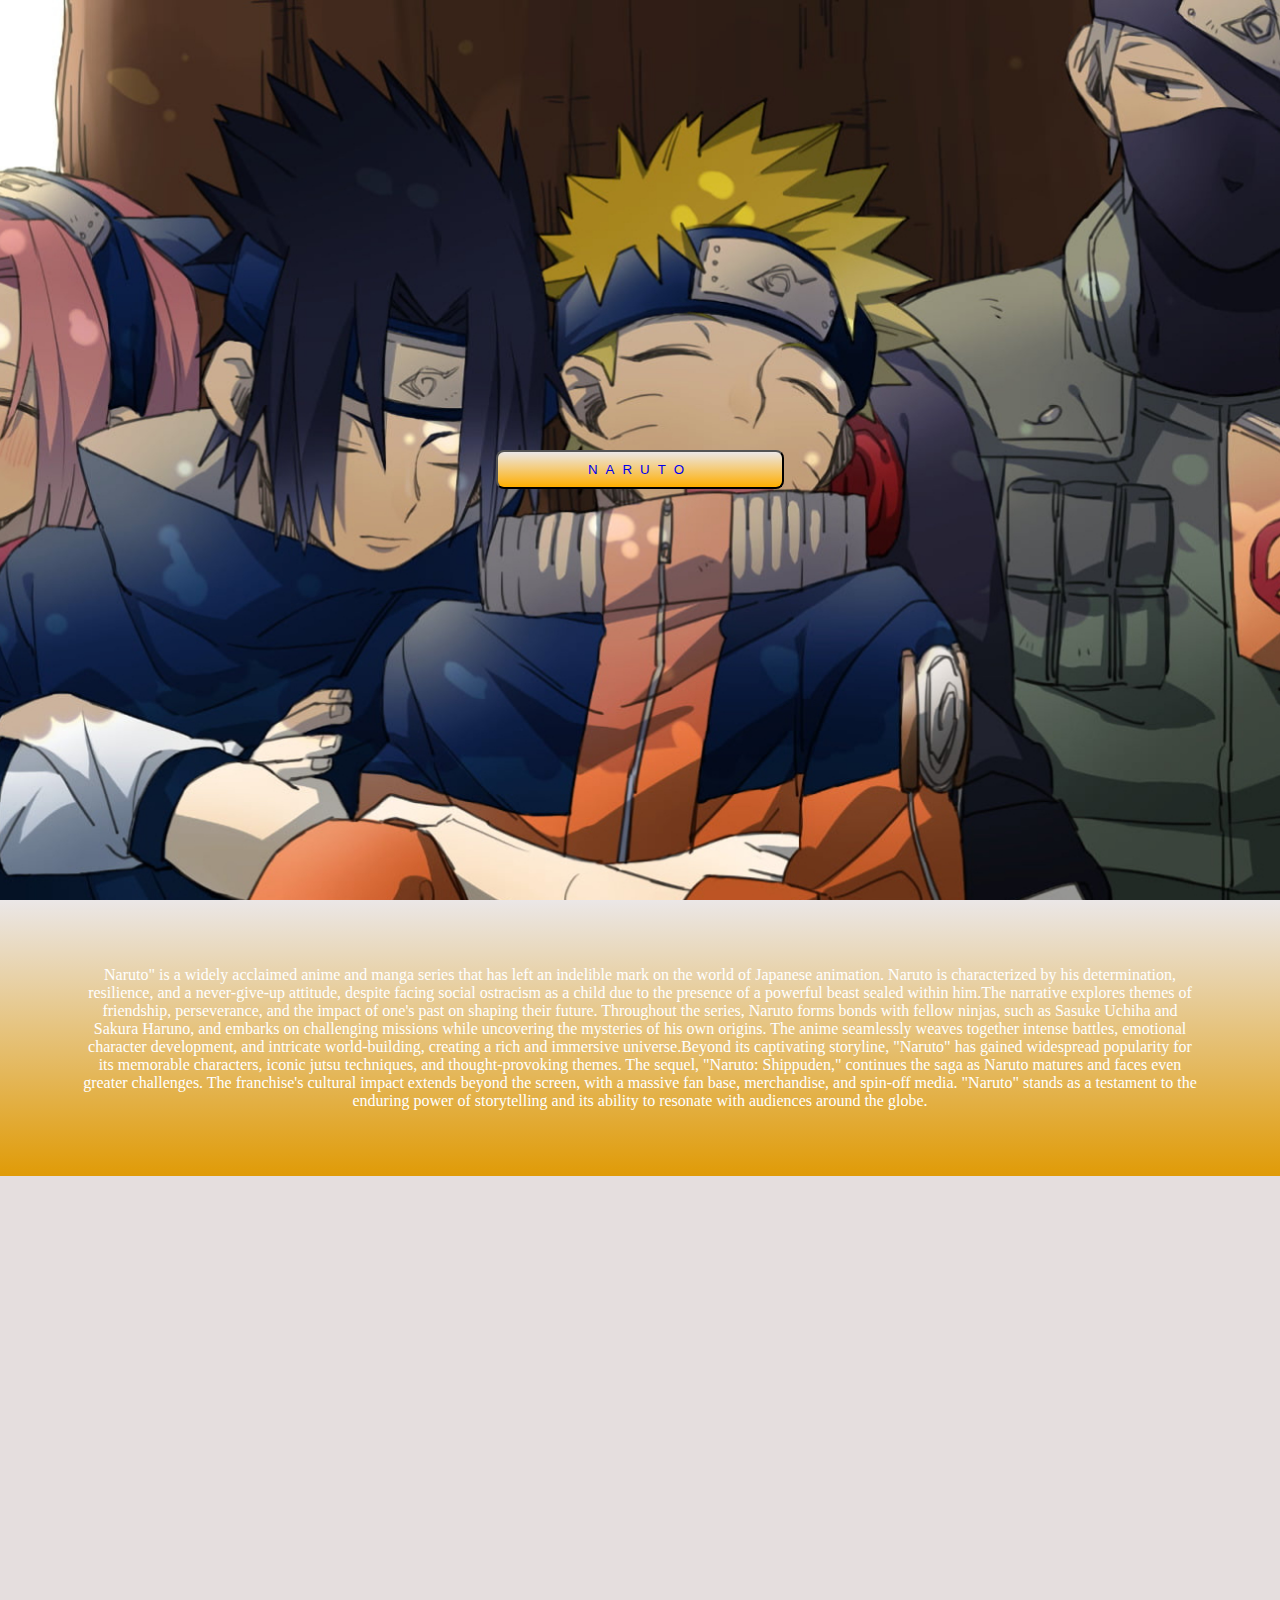
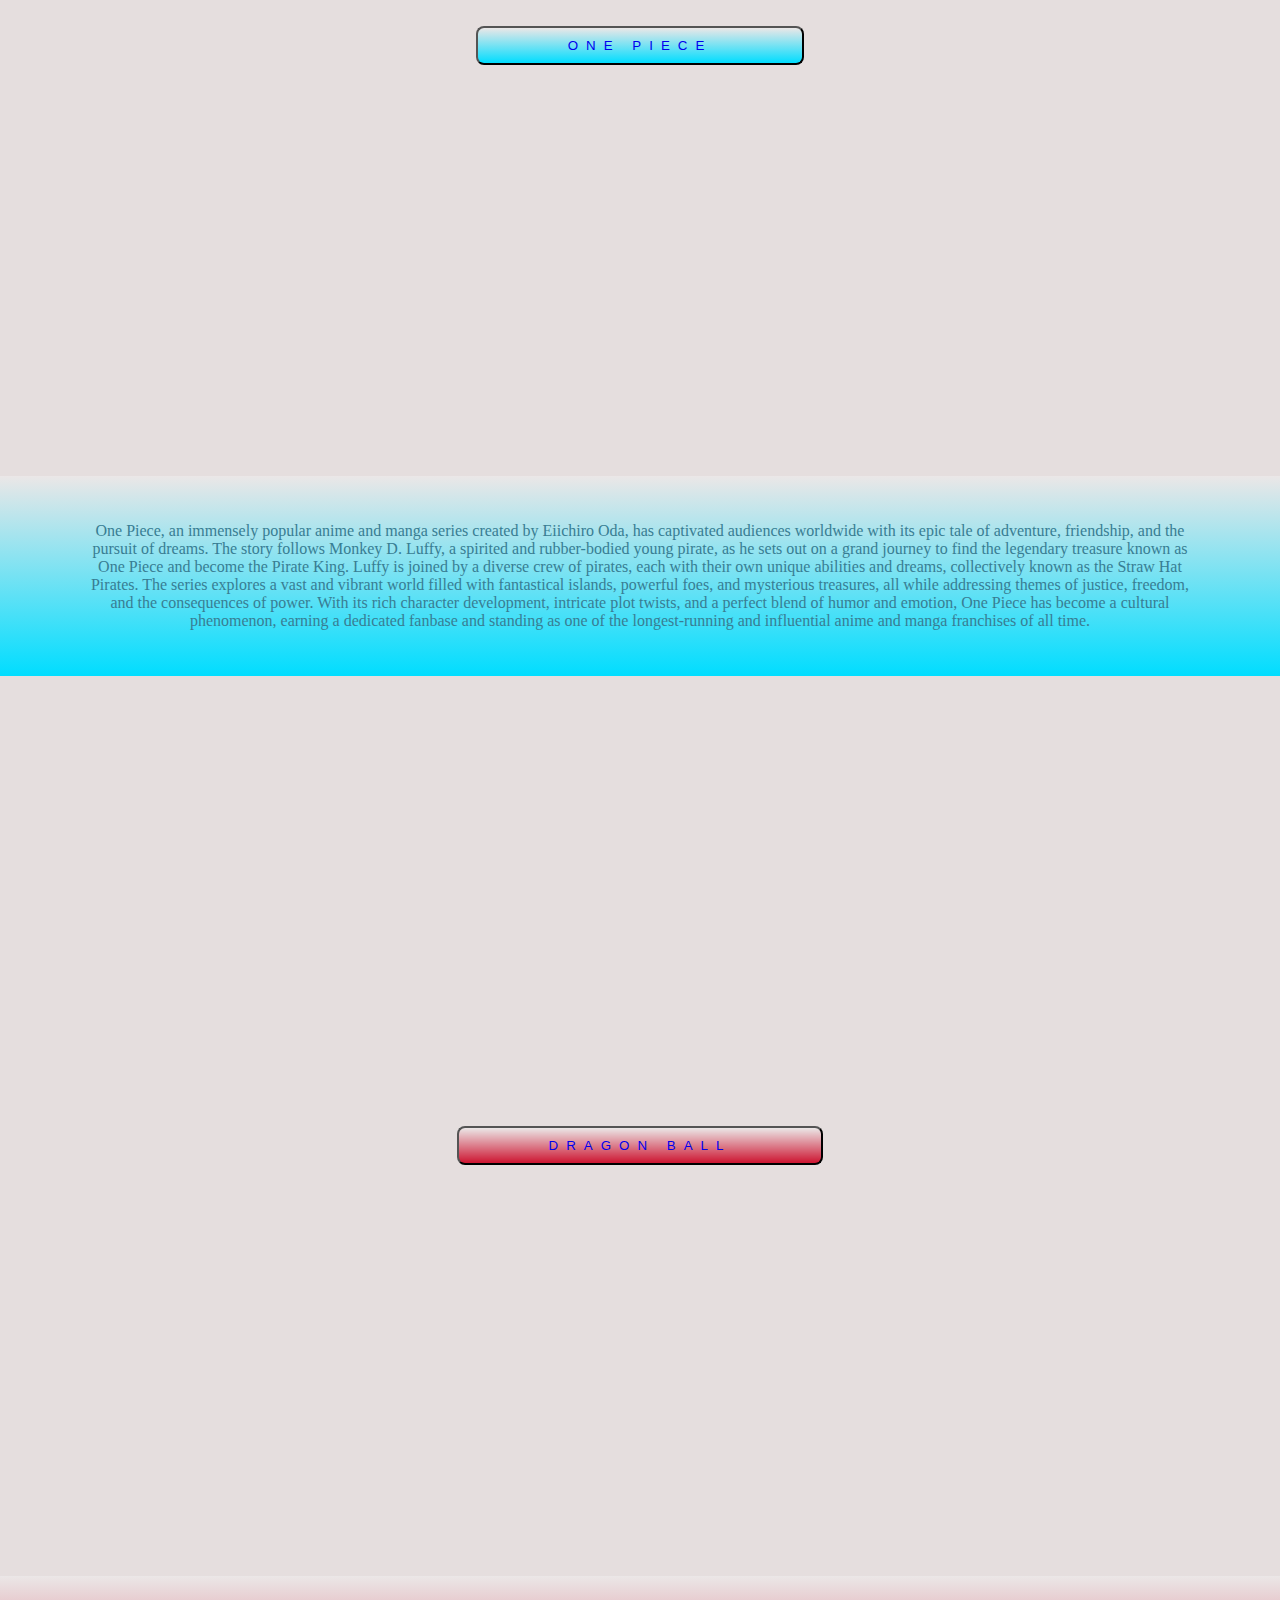
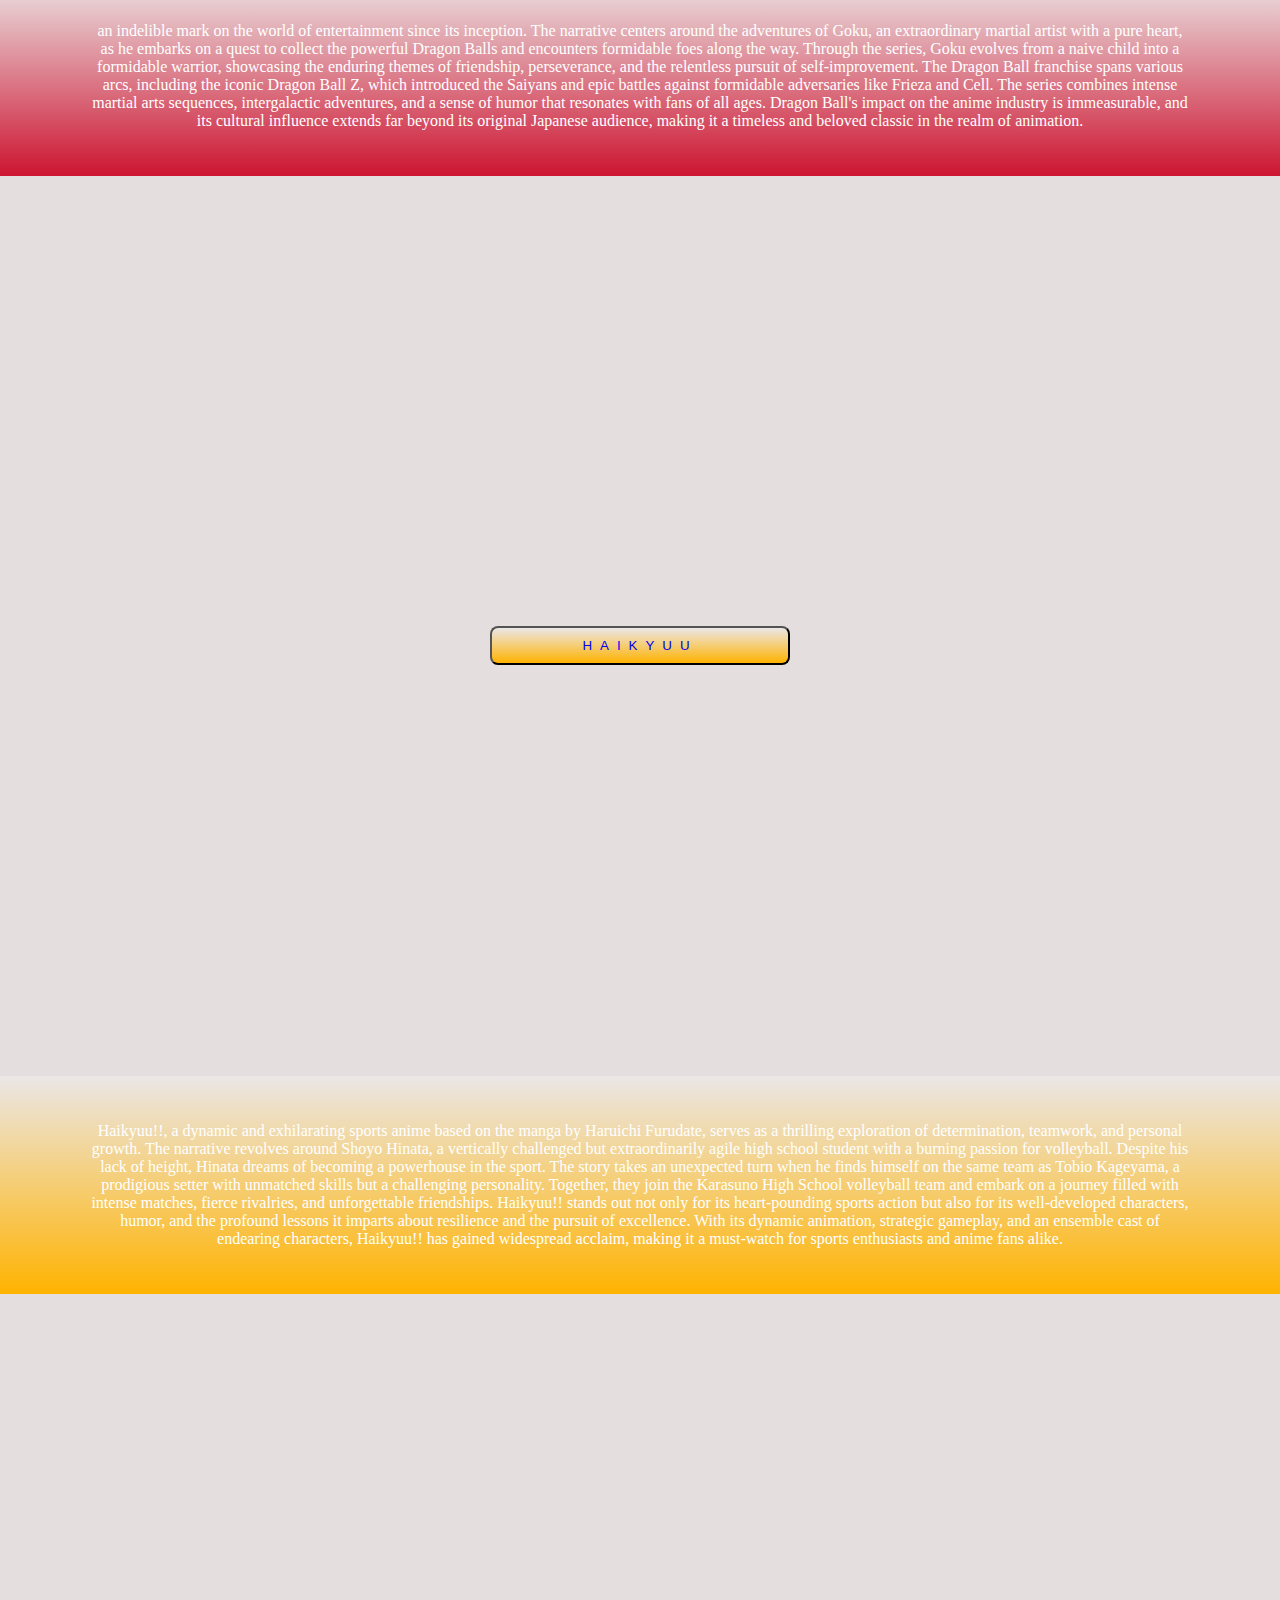
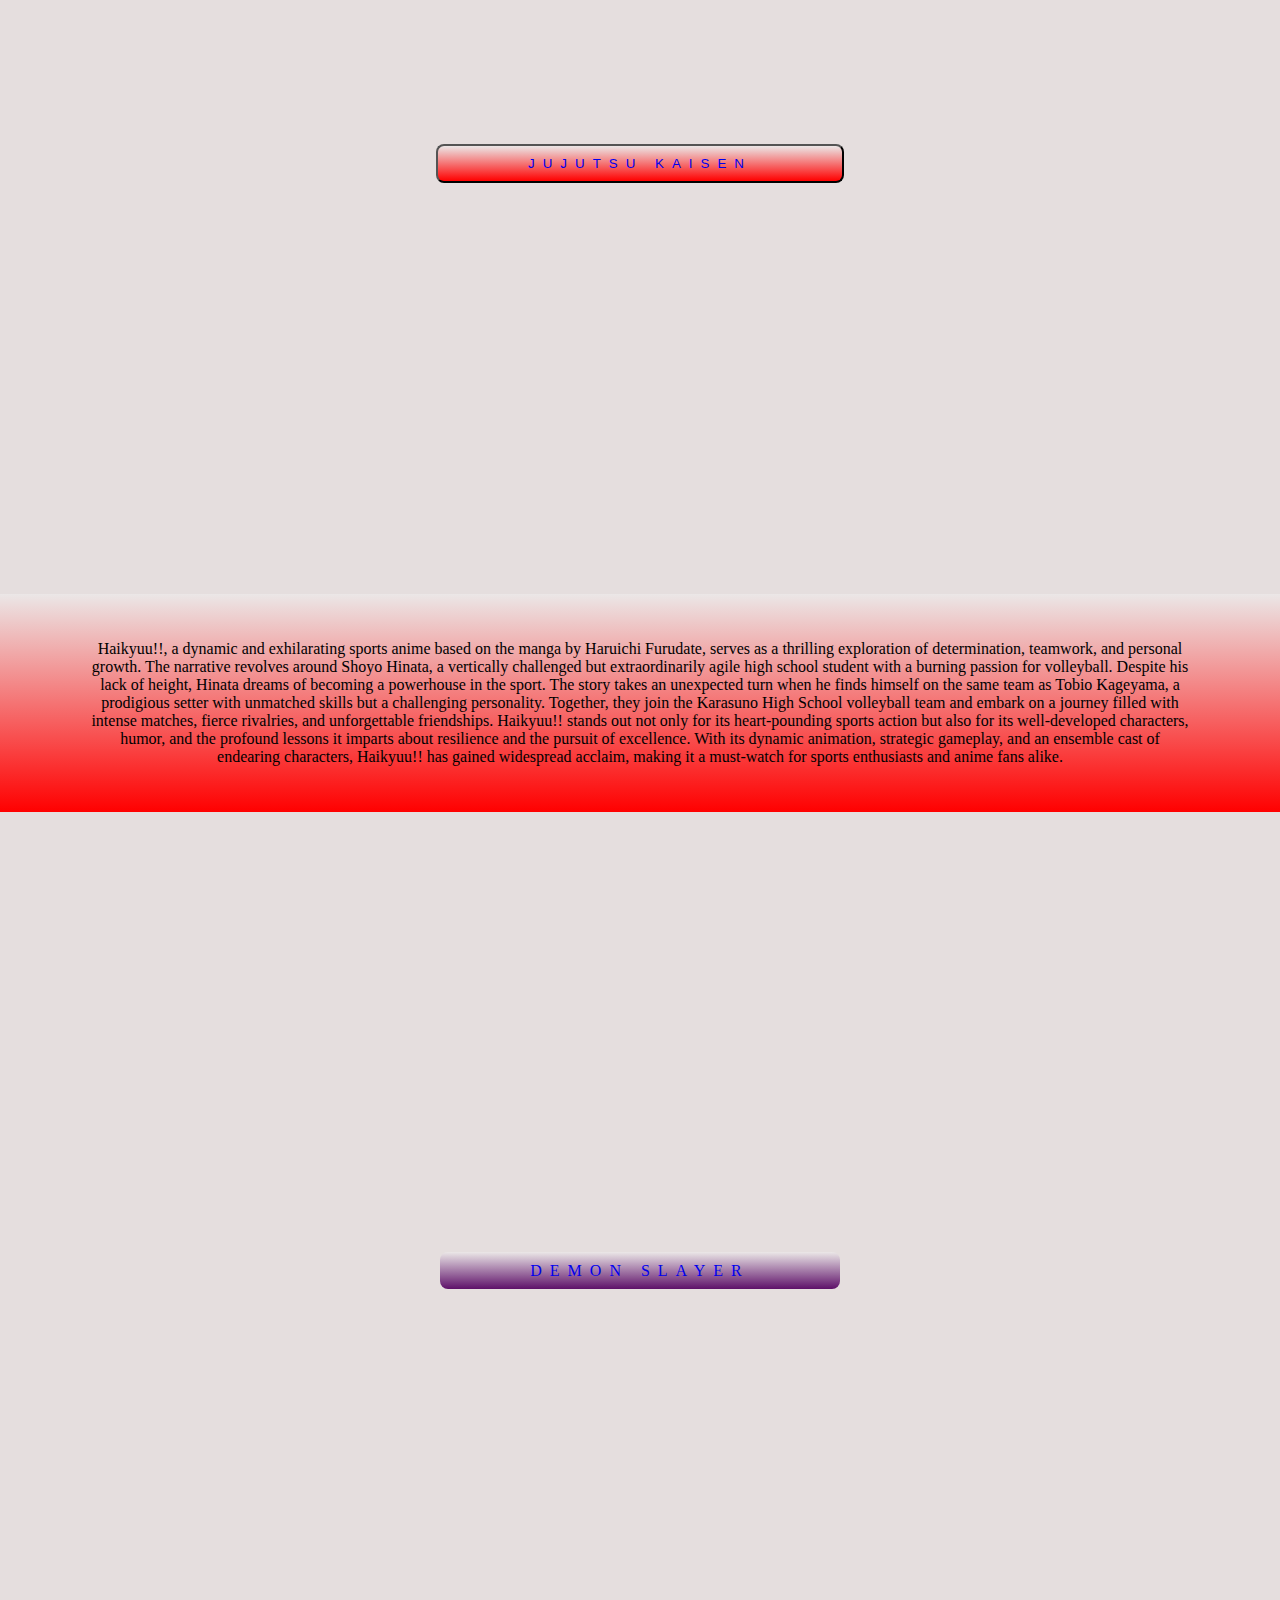
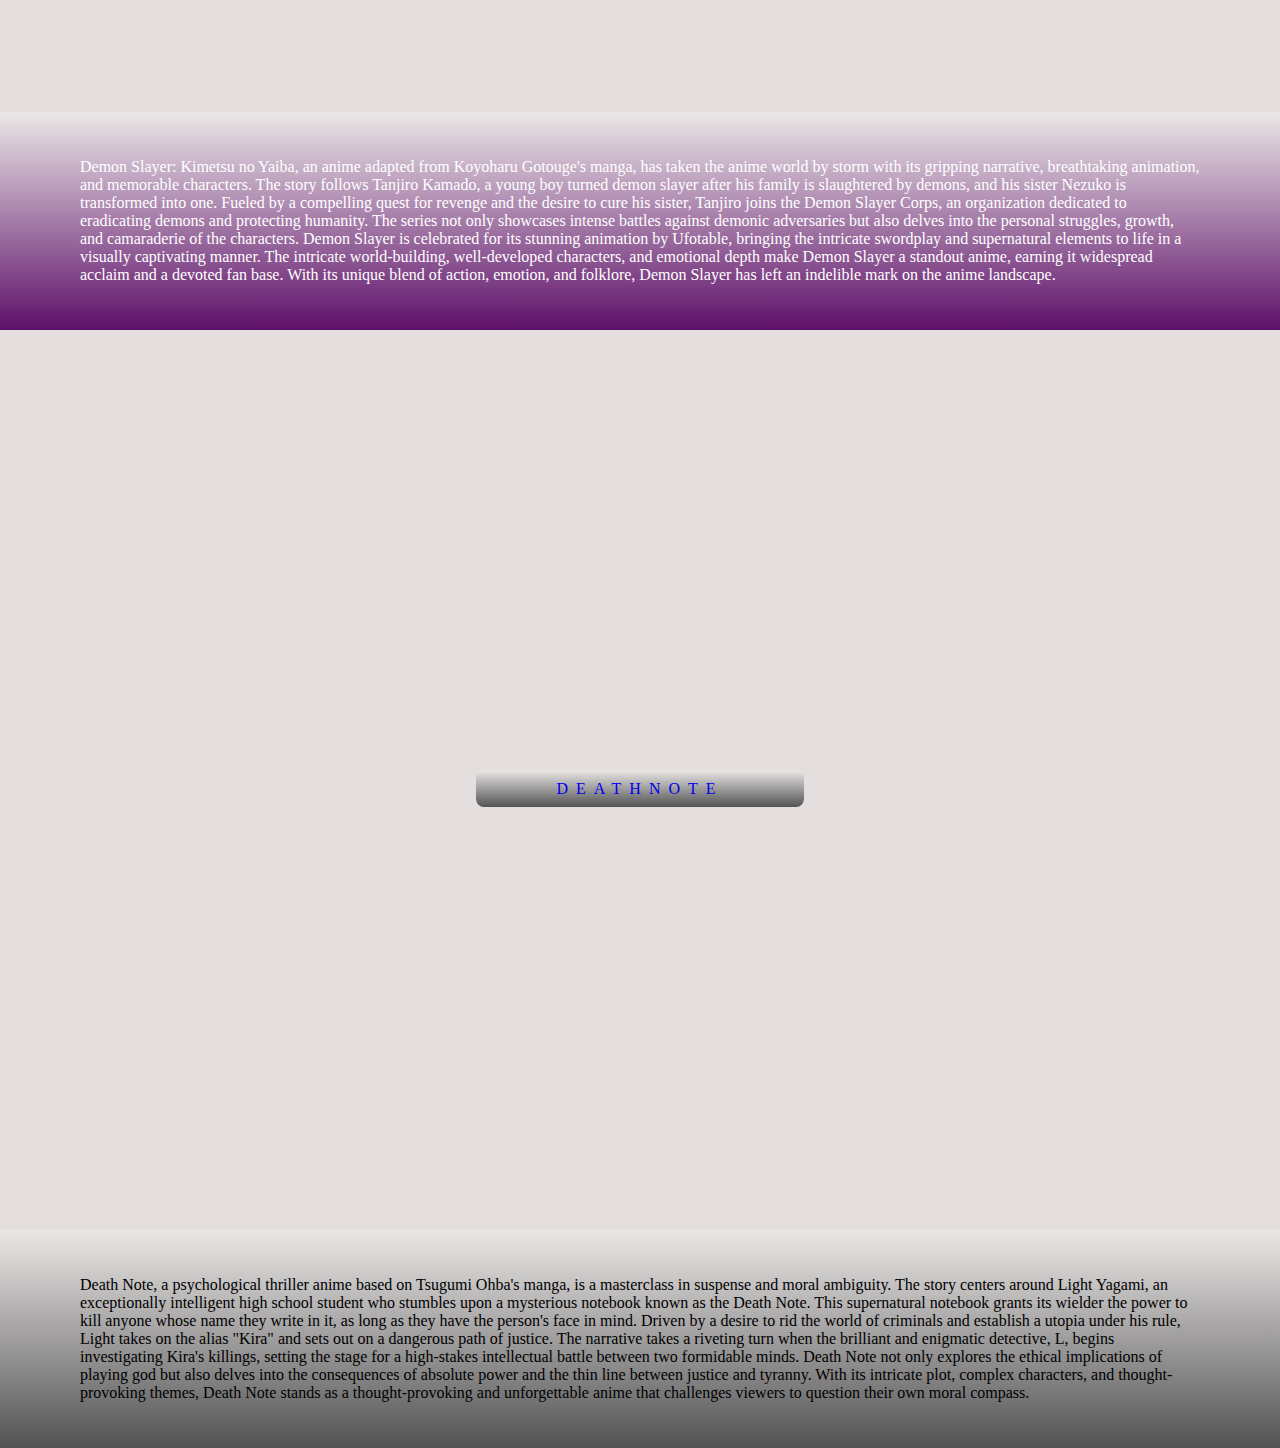
<file: index.html>
<!DOCTYPE html>
<html lang="en">

<head>
    <meta charset="UTF-8">
    <meta name="viewport" content="width=device-width, initial-scale=1.0">
    <title>Parth's Anime Website</title>
    <link rel="stylesheet" href="/css/style.css">
</head>

<body>
     
    <section class="img1">
        <div class="ptext">
            
            <button class="textbg">
               <a href="#narutoid"> Naruto</a>

            </button>
            
        </div>
    </section>
    <section class="narutobg">
        <p id="narutoid"> Naruto" is a widely acclaimed anime and manga series that has left an indelible mark on the world of
            Japanese animation. Naruto is characterized by his determination, resilience, and a never-give-up attitude,
            despite facing social ostracism as a child due to the presence of a powerful beast sealed within him.The
            narrative explores themes of friendship, perseverance, and the impact of one's past on shaping their future.
            Throughout the series, Naruto forms bonds with fellow ninjas, such as Sasuke Uchiha and Sakura Haruno, and
            embarks on challenging missions while uncovering the mysteries of his own origins. The anime seamlessly
            weaves together intense battles, emotional character development, and intricate world-building, creating a
            rich and immersive universe.Beyond its captivating storyline, "Naruto" has gained widespread popularity for
            its memorable characters, iconic jutsu techniques, and thought-provoking themes. The sequel, "Naruto:
            Shippuden," continues the saga as Naruto matures and faces even greater challenges. The franchise's cultural
            impact extends beyond the screen, with a massive fan base, merchandise, and spin-off media. "Naruto" stands
            as a testament to the enduring power of storytelling and its ability to resonate with audiences around the
            globe.</p>
    </section>
    <section class="img2">
        <div class="ptext">
            <button class="textbg2">
                <a href="#onepieceid">One Piece</a>
            </button>
        </div>
    </section>
    </section>
    <section class="onepiecebg">

        <p id="onepieceid">
            One Piece, an immensely popular anime and manga series created by Eiichiro Oda, has captivated audiences
            worldwide with its epic tale of adventure, friendship, and the pursuit of dreams. The story follows Monkey
            D. Luffy, a spirited and rubber-bodied young pirate, as he sets out on a grand journey to find the legendary
            treasure known as One Piece and become the Pirate King. Luffy is joined by a diverse crew of pirates, each
            with their own unique abilities and dreams, collectively known as the Straw Hat Pirates. The series explores
            a vast and vibrant world filled with fantastical islands, powerful foes, and mysterious treasures, all while
            addressing themes of justice, freedom, and the consequences of power. With its rich character development,
            intricate plot twists, and a perfect blend of humor and emotion, One Piece has become a cultural phenomenon,
            earning a dedicated fanbase and standing as one of the longest-running and influential anime and manga
            franchises of all time.
        </p>
    </section>
    <section class="img3">
        <div class="ptext">
            <button class="textbg3">
                <a href="#dragonballid">Dragon Ball</a></button>
        </div>
    </section>


    <section class="dragonballbg">

        <p id="dragonballid">
            an indelible mark on the world of entertainment since its inception. The narrative centers around the
            adventures of Goku, an extraordinary martial artist with a pure heart, as he embarks on a quest to collect
            the powerful Dragon Balls and encounters formidable foes along the way. Through the series, Goku evolves
            from a naive child into a formidable warrior, showcasing the enduring themes of friendship, perseverance,
            and the relentless pursuit of self-improvement. The Dragon Ball franchise spans various arcs, including the
            iconic Dragon Ball Z, which introduced the Saiyans and epic battles against formidable adversaries like
            Frieza and Cell. The series combines intense martial arts sequences, intergalactic adventures, and a sense
            of humor that resonates with fans of all ages. Dragon Ball's impact on the anime industry is immeasurable,
            and its cultural influence extends far beyond its original Japanese audience, making it a timeless and
            beloved classic in the realm of animation.
        </p>
    </section>


    <section class="img4">
        <div class="ptext">
            <button class="textbg4">
                <a href="#haikyuid">haikyuu</a>
            </button>
        </div>
    </section>
    <section class="haikyuubg">

        <p id="haikyuid">
            Haikyuu!!, a dynamic and exhilarating sports anime based on the manga by Haruichi Furudate, serves as a
            thrilling exploration of determination, teamwork, and personal growth. The narrative revolves around Shoyo
            Hinata, a vertically challenged but extraordinarily agile high school student with a burning passion for
            volleyball. Despite his lack of height, Hinata dreams of becoming a powerhouse in the sport. The story takes
            an unexpected turn when he finds himself on the same team as Tobio Kageyama, a prodigious setter with
            unmatched skills but a challenging personality. Together, they join the Karasuno High School volleyball team
            and embark on a journey filled with intense matches, fierce rivalries, and unforgettable friendships.
            Haikyuu!! stands out not only for its heart-pounding sports action but also for its well-developed
            characters, humor, and the profound lessons it imparts about resilience and the pursuit of excellence. With
            its dynamic animation, strategic gameplay, and an ensemble cast of endearing characters, Haikyuu!! has
            gained widespread acclaim, making it a must-watch for sports enthusiasts and anime fans alike.
        </p>
    </section>


    <section class="img5">
        <div class="ptext">
            <button class="textbg5">
               <a href="#jjkid">Jujutsu Kaisen</a> 
            </button>
        </div>
    </section>
    <section class="jujutsubg">

        <p id="jjkid">
            Haikyuu!!, a dynamic and exhilarating sports anime based on the manga by Haruichi Furudate, serves as a
            thrilling exploration of determination, teamwork, and personal growth. The narrative revolves around Shoyo
            Hinata, a vertically challenged but extraordinarily agile high school student with a burning passion for
            volleyball. Despite his lack of height, Hinata dreams of becoming a powerhouse in the sport. The story takes
            an unexpected turn when he finds himself on the same team as Tobio Kageyama, a prodigious setter with
            unmatched skills but a challenging personality. Together, they join the Karasuno High School volleyball team
            and embark on a journey filled with intense matches, fierce rivalries, and unforgettable friendships.
            Haikyuu!! stands out not only for its heart-pounding sports action but also for its well-developed
            characters, humor, and the profound lessons it imparts about resilience and the pursuit of excellence. With
            its dynamic animation, strategic gameplay, and an ensemble cast of endearing characters, Haikyuu!! has
            gained widespread acclaim, making it a must-watch for sports enthusiasts and anime fans alike.
        </p>
    </section>


    <section class="img6">
        <div class="ptext">
            <span class="textbg6">
             <a href="#demonslayerid"> Demon Slayer</a>  
            </span>
        </div>
    </section>
    <section class="demonbg">

        <p id="demonslayerid">
            Demon Slayer: Kimetsu no Yaiba, an anime adapted from Koyoharu Gotouge's manga, has taken the anime world by
            storm with its gripping narrative, breathtaking animation, and memorable characters. The story follows
            Tanjiro Kamado, a young boy turned demon slayer after his family is slaughtered by demons, and his sister
            Nezuko is transformed into one. Fueled by a compelling quest for revenge and the desire to cure his sister,
            Tanjiro joins the Demon Slayer Corps, an organization dedicated to eradicating demons and protecting
            humanity. The series not only showcases intense battles against demonic adversaries but also delves into the
            personal struggles, growth, and camaraderie of the characters. Demon Slayer is celebrated for its stunning
            animation by Ufotable, bringing the intricate swordplay and supernatural elements to life in a visually
            captivating manner. The intricate world-building, well-developed characters, and emotional depth make Demon
            Slayer a standout anime, earning it widespread acclaim and a devoted fan base. With its unique blend of
            action, emotion, and folklore, Demon Slayer has left an indelible mark on the anime landscape.
    </section>



    <section class="img7">
        <div class="ptext">
            <span class="textbg7">
               <a href="#deathnoteid">Deathnote</a> 
            </span>
        </div>
    </section>
    <section class="deathnotebg">

        <p id="deathnoteid">
            Death Note, a psychological thriller anime based on Tsugumi Ohba's manga, is a masterclass in suspense and
            moral ambiguity. The story centers around Light Yagami, an exceptionally intelligent high school student who
            stumbles upon a mysterious notebook known as the Death Note. This supernatural notebook grants its wielder
            the power to kill anyone whose name they write in it, as long as they have the person's face in mind. Driven
            by a desire to rid the world of criminals and establish a utopia under his rule, Light takes on the alias
            "Kira" and sets out on a dangerous path of justice. The narrative takes a riveting turn when the brilliant
            and enigmatic detective, L, begins investigating Kira's killings, setting the stage for a high-stakes
            intellectual battle between two formidable minds. Death Note not only explores the ethical implications of
            playing god but also delves into the consequences of absolute power and the thin line between justice and
            tyranny. With its intricate plot, complex characters, and thought-provoking themes, Death Note stands as a
            thought-provoking and unforgettable anime that challenges viewers to question their own moral compass.
        </p>
    </section>

</body>

</html>
</file>
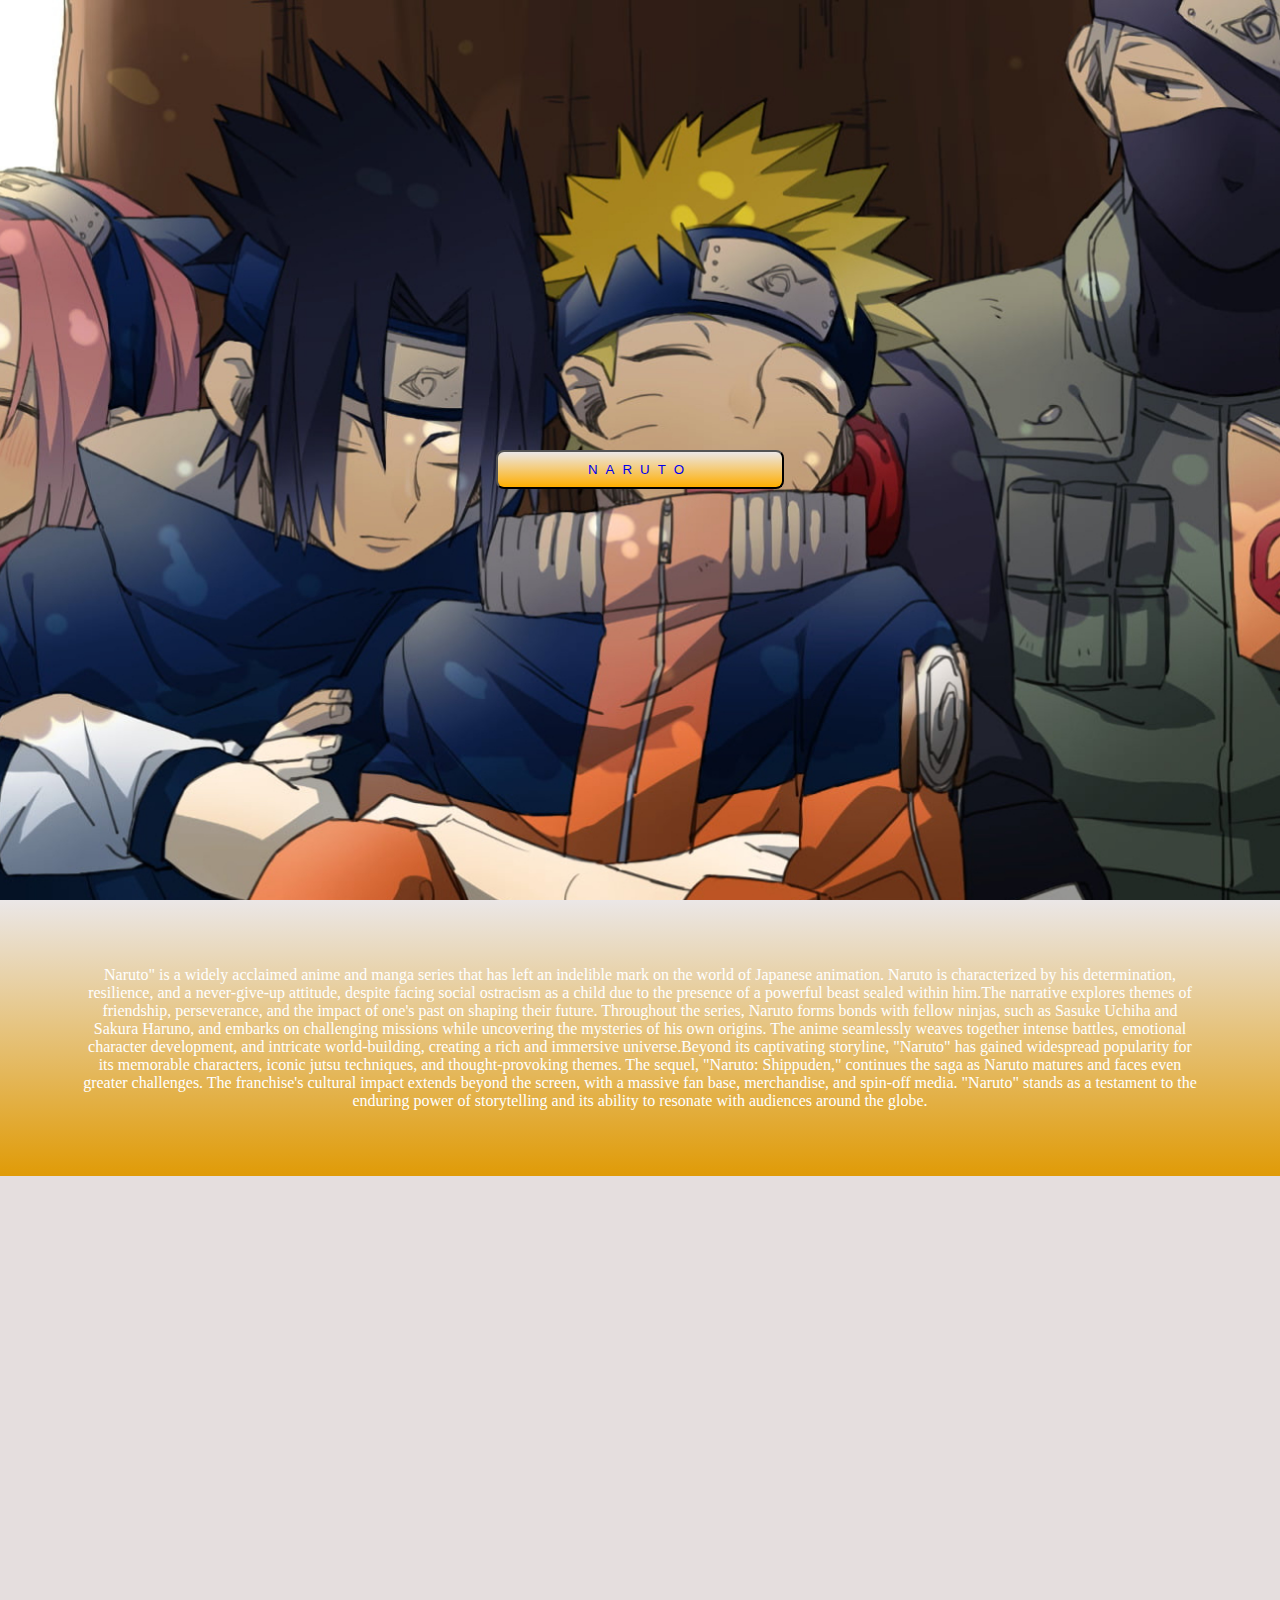
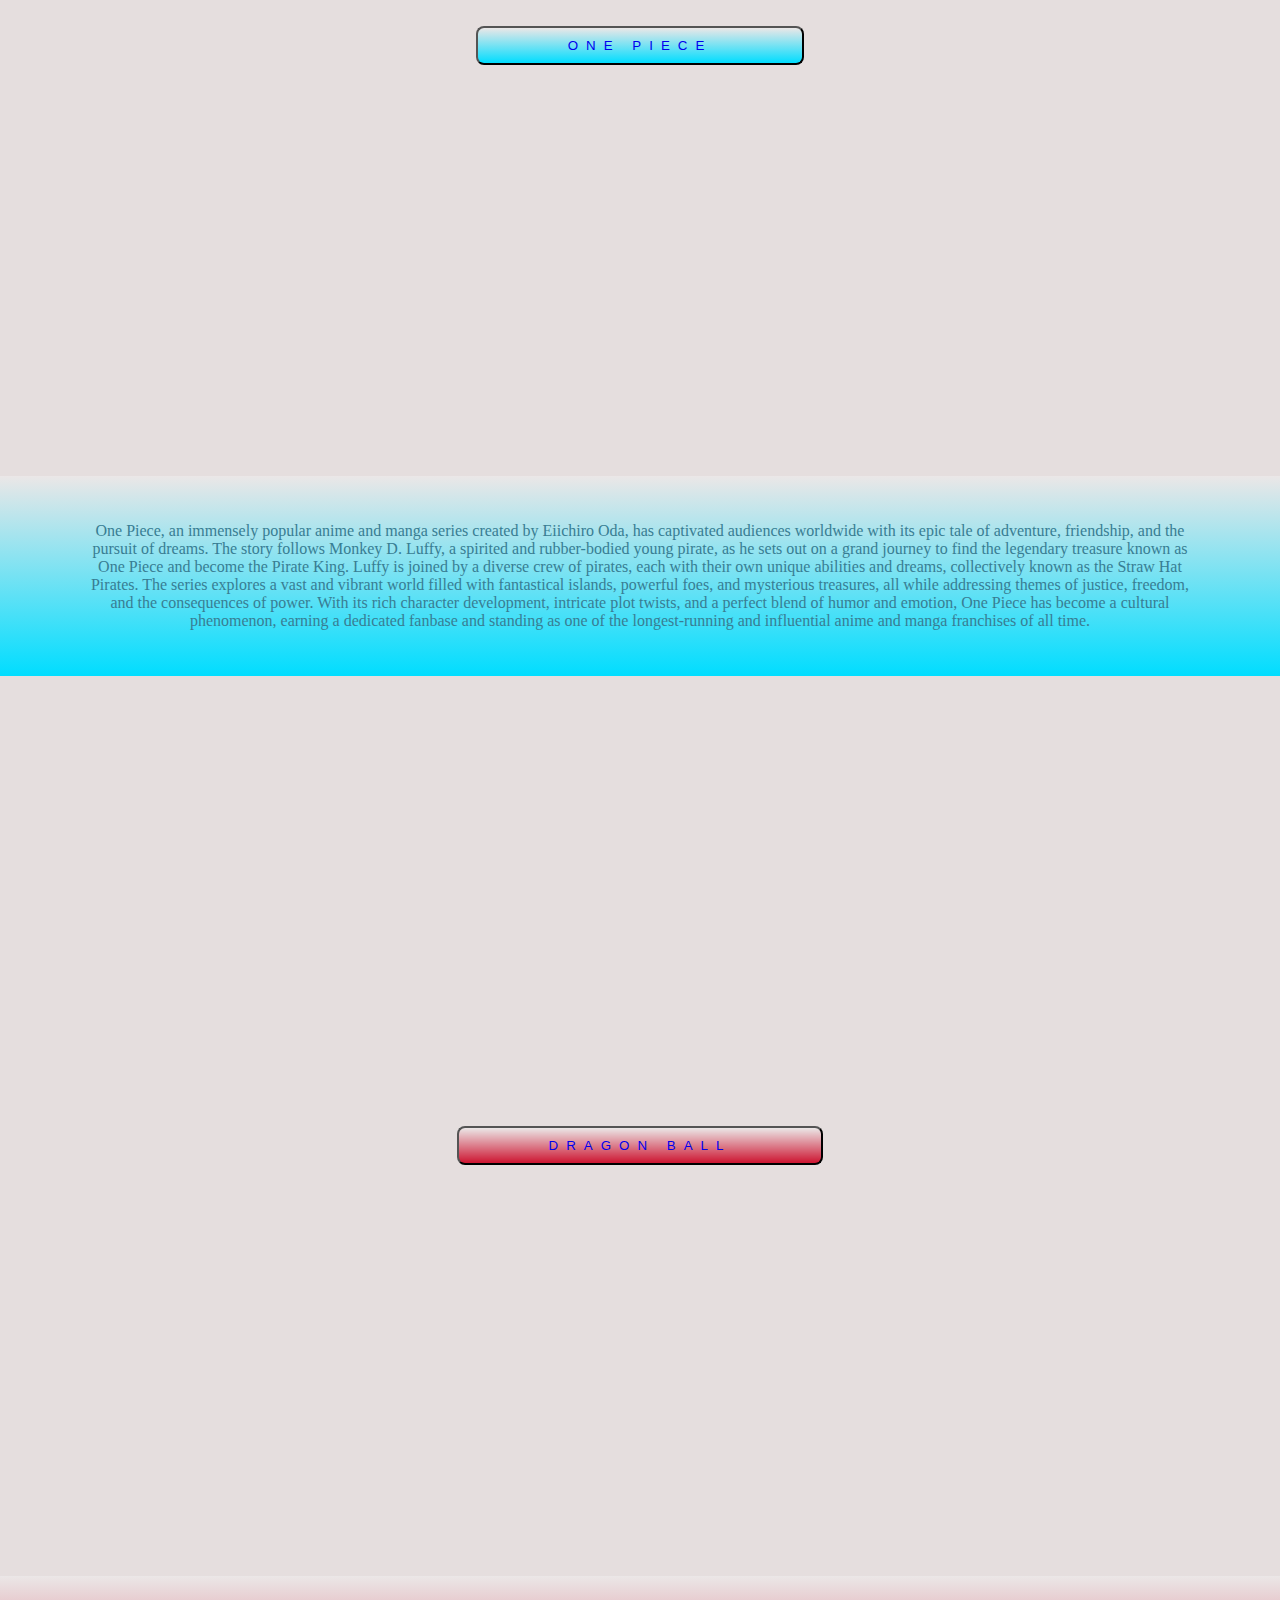
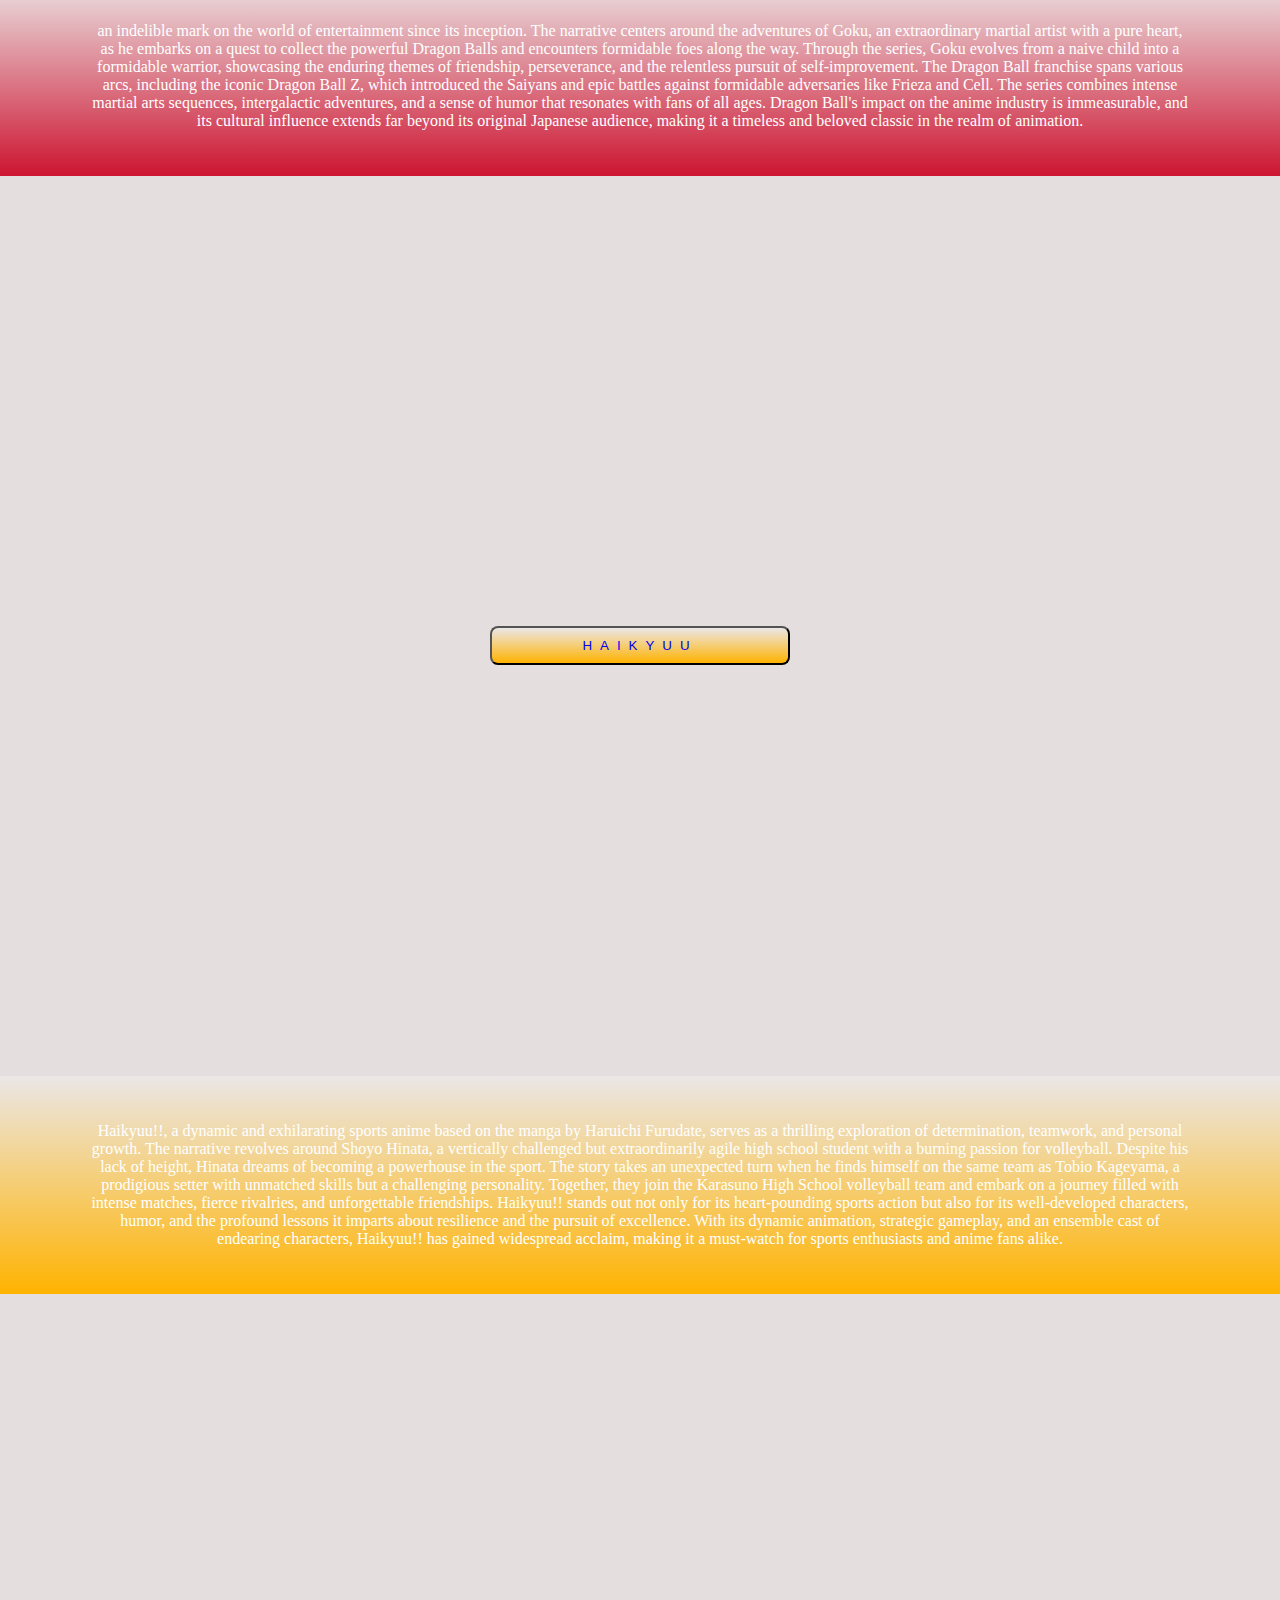
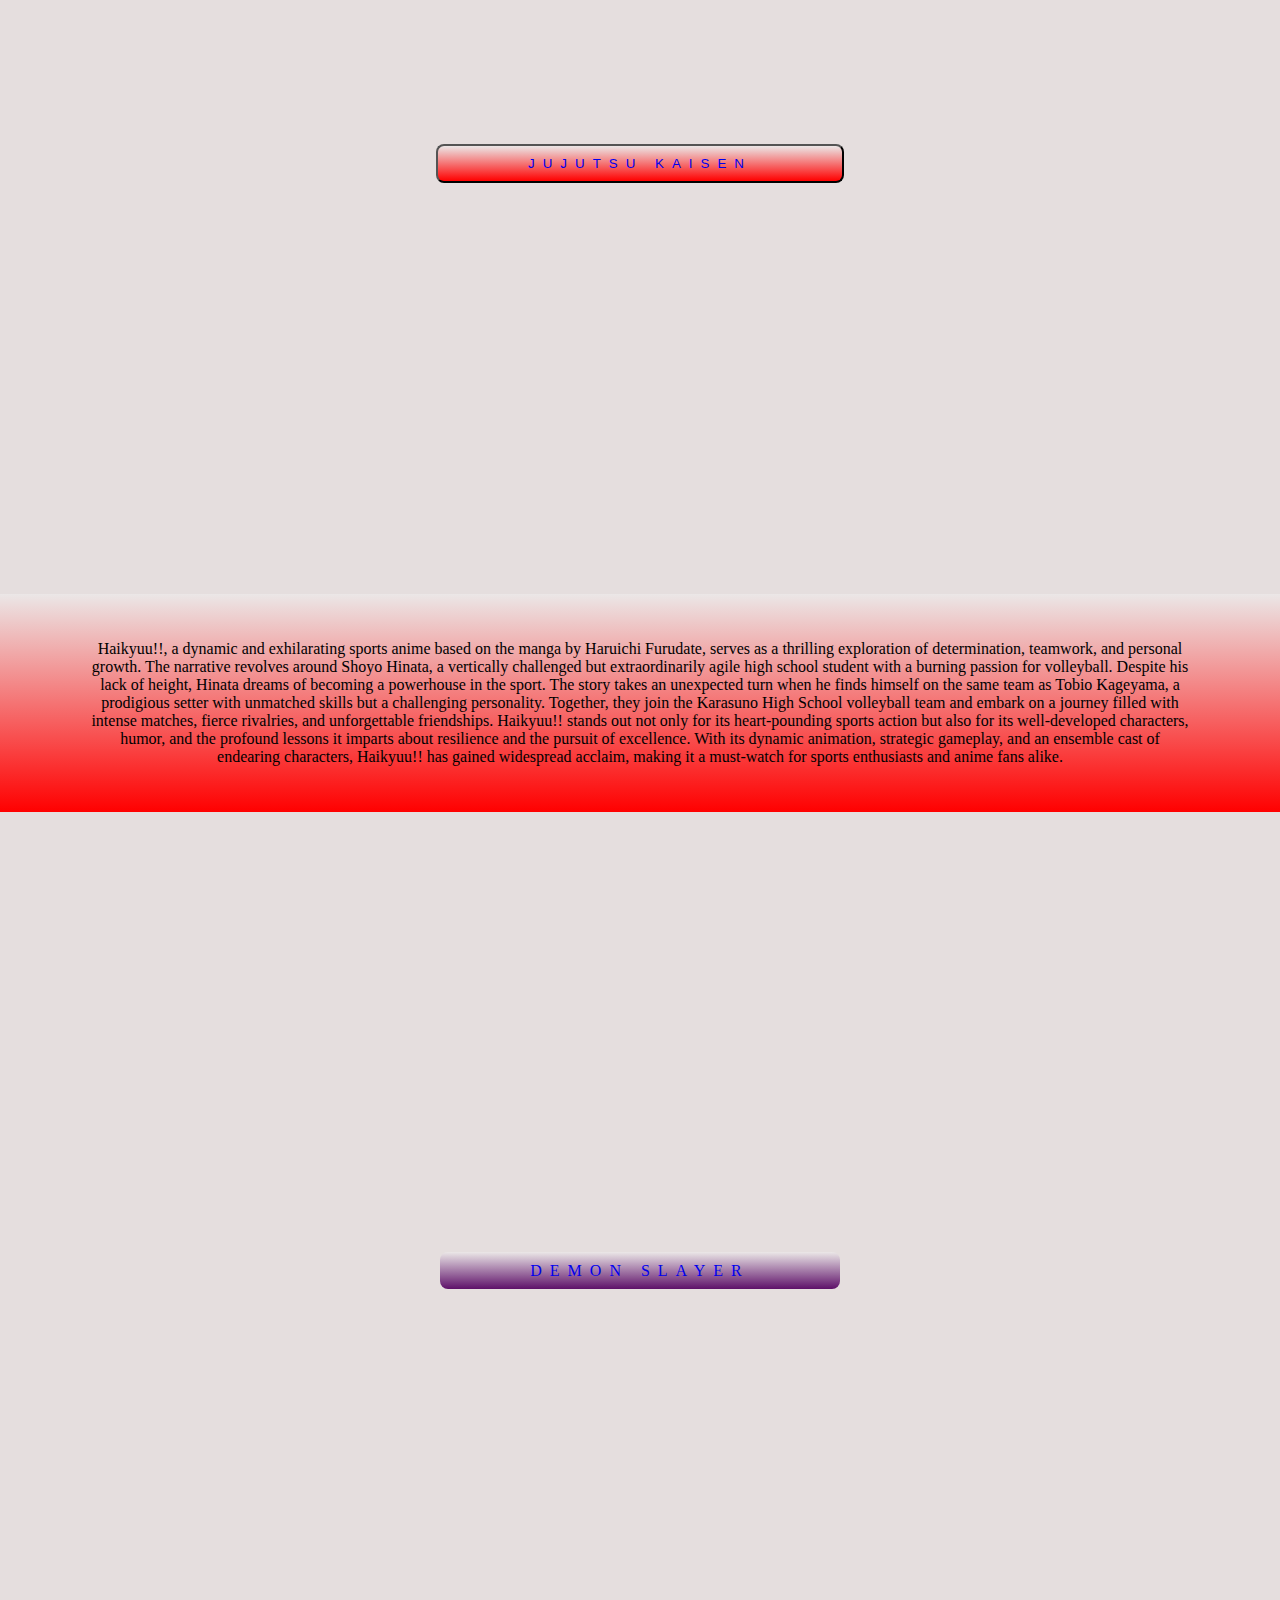
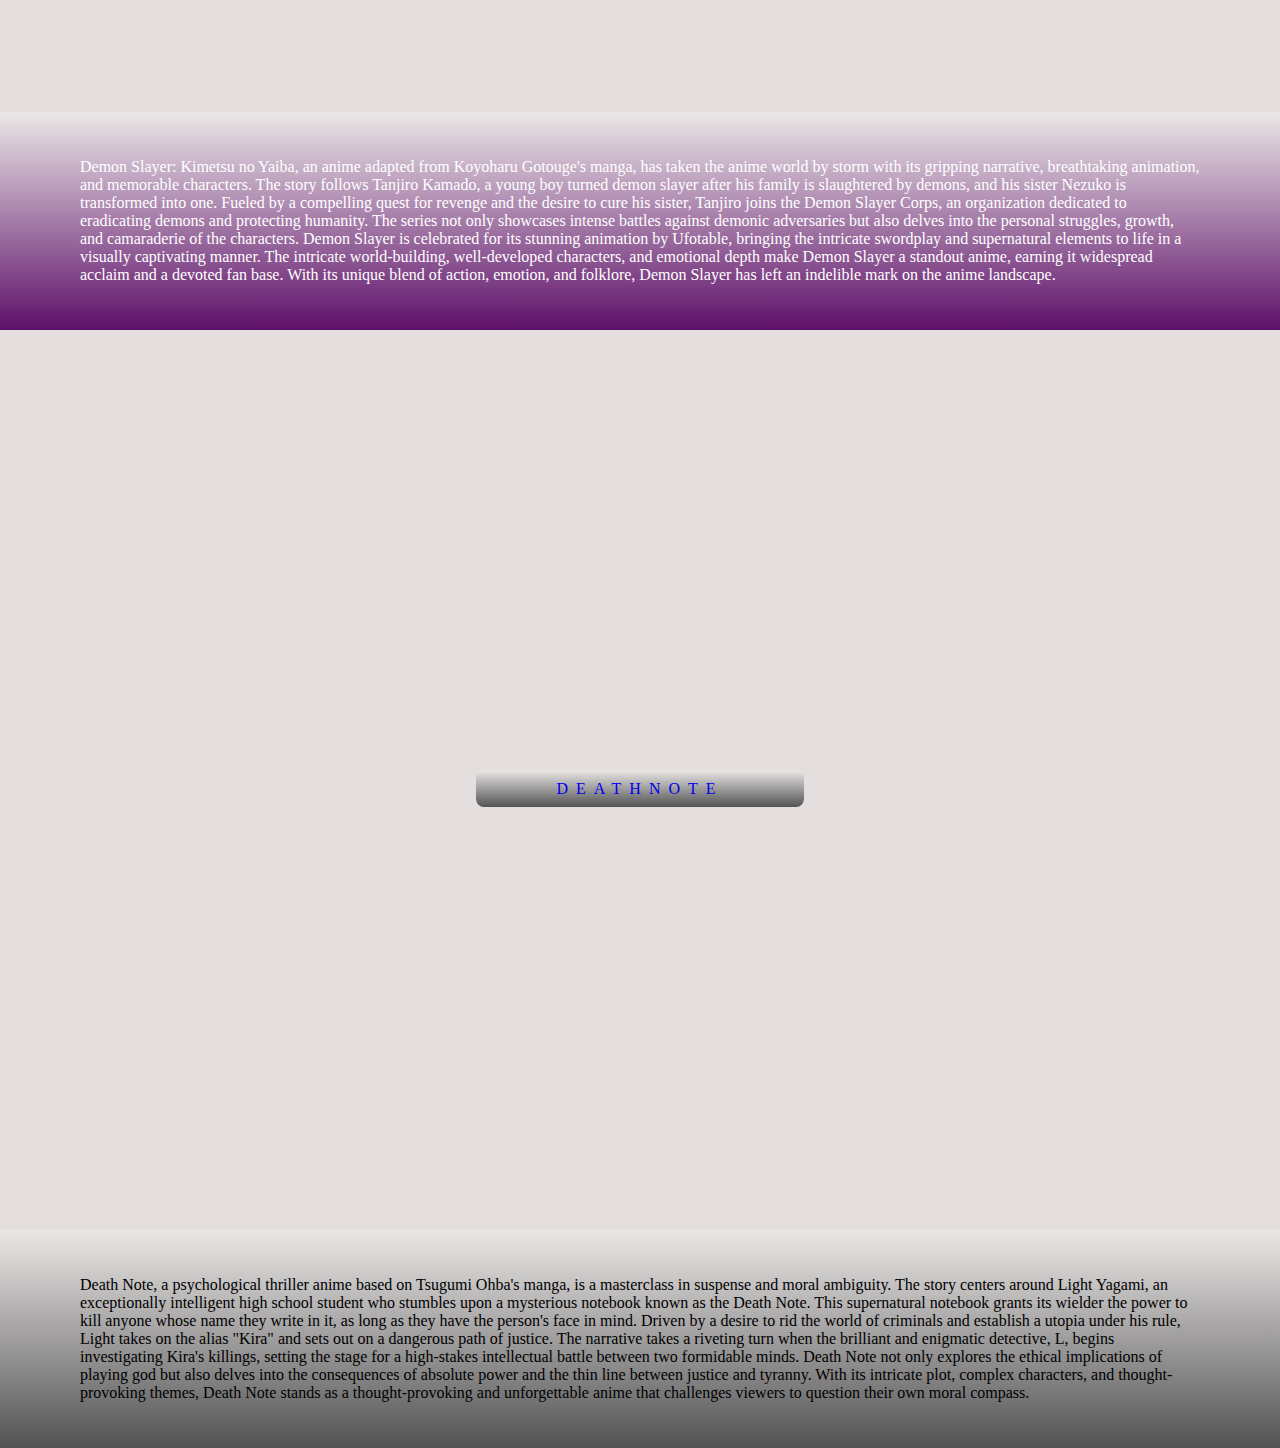
<file: parallax.html>
<!DOCTYPE html>
<html lang="en">

<head>
    <meta charset="UTF-8">
    <meta name="viewport" content="width=device-width, initial-scale=1.0">
    <title>Parth's Anime Website</title>
    <link rel="stylesheet" href="/css/style.css">
</head>

<body>
     
    <section class="img1">
        <div class="ptext">
            
            <button class="textbg">
               <a href="#narutoid"> Naruto</a>

            </button>
            
        </div>
    </section>
    <section class="narutobg">
        <p id="narutoid"> Naruto" is a widely acclaimed anime and manga series that has left an indelible mark on the world of
            Japanese animation. Naruto is characterized by his determination, resilience, and a never-give-up attitude,
            despite facing social ostracism as a child due to the presence of a powerful beast sealed within him.The
            narrative explores themes of friendship, perseverance, and the impact of one's past on shaping their future.
            Throughout the series, Naruto forms bonds with fellow ninjas, such as Sasuke Uchiha and Sakura Haruno, and
            embarks on challenging missions while uncovering the mysteries of his own origins. The anime seamlessly
            weaves together intense battles, emotional character development, and intricate world-building, creating a
            rich and immersive universe.Beyond its captivating storyline, "Naruto" has gained widespread popularity for
            its memorable characters, iconic jutsu techniques, and thought-provoking themes. The sequel, "Naruto:
            Shippuden," continues the saga as Naruto matures and faces even greater challenges. The franchise's cultural
            impact extends beyond the screen, with a massive fan base, merchandise, and spin-off media. "Naruto" stands
            as a testament to the enduring power of storytelling and its ability to resonate with audiences around the
            globe.</p>
    </section>
    <section class="img2">
        <div class="ptext">
            <button class="textbg2">
                <a href="#onepieceid">One Piece</a>
            </button>
        </div>
    </section>
    </section>
    <section class="onepiecebg">

        <p id="onepieceid">
            One Piece, an immensely popular anime and manga series created by Eiichiro Oda, has captivated audiences
            worldwide with its epic tale of adventure, friendship, and the pursuit of dreams. The story follows Monkey
            D. Luffy, a spirited and rubber-bodied young pirate, as he sets out on a grand journey to find the legendary
            treasure known as One Piece and become the Pirate King. Luffy is joined by a diverse crew of pirates, each
            with their own unique abilities and dreams, collectively known as the Straw Hat Pirates. The series explores
            a vast and vibrant world filled with fantastical islands, powerful foes, and mysterious treasures, all while
            addressing themes of justice, freedom, and the consequences of power. With its rich character development,
            intricate plot twists, and a perfect blend of humor and emotion, One Piece has become a cultural phenomenon,
            earning a dedicated fanbase and standing as one of the longest-running and influential anime and manga
            franchises of all time.
        </p>
    </section>
    <section class="img3">
        <div class="ptext">
            <button class="textbg3">
                <a href="#dragonballid">Dragon Ball</a></button>
        </div>
    </section>


    <section class="dragonballbg">

        <p id="dragonballid">
            an indelible mark on the world of entertainment since its inception. The narrative centers around the
            adventures of Goku, an extraordinary martial artist with a pure heart, as he embarks on a quest to collect
            the powerful Dragon Balls and encounters formidable foes along the way. Through the series, Goku evolves
            from a naive child into a formidable warrior, showcasing the enduring themes of friendship, perseverance,
            and the relentless pursuit of self-improvement. The Dragon Ball franchise spans various arcs, including the
            iconic Dragon Ball Z, which introduced the Saiyans and epic battles against formidable adversaries like
            Frieza and Cell. The series combines intense martial arts sequences, intergalactic adventures, and a sense
            of humor that resonates with fans of all ages. Dragon Ball's impact on the anime industry is immeasurable,
            and its cultural influence extends far beyond its original Japanese audience, making it a timeless and
            beloved classic in the realm of animation.
        </p>
    </section>


    <section class="img4">
        <div class="ptext">
            <button class="textbg4">
                <a href="#haikyuid">haikyuu</a>
            </button>
        </div>
    </section>
    <section class="haikyuubg">

        <p id="haikyuid">
            Haikyuu!!, a dynamic and exhilarating sports anime based on the manga by Haruichi Furudate, serves as a
            thrilling exploration of determination, teamwork, and personal growth. The narrative revolves around Shoyo
            Hinata, a vertically challenged but extraordinarily agile high school student with a burning passion for
            volleyball. Despite his lack of height, Hinata dreams of becoming a powerhouse in the sport. The story takes
            an unexpected turn when he finds himself on the same team as Tobio Kageyama, a prodigious setter with
            unmatched skills but a challenging personality. Together, they join the Karasuno High School volleyball team
            and embark on a journey filled with intense matches, fierce rivalries, and unforgettable friendships.
            Haikyuu!! stands out not only for its heart-pounding sports action but also for its well-developed
            characters, humor, and the profound lessons it imparts about resilience and the pursuit of excellence. With
            its dynamic animation, strategic gameplay, and an ensemble cast of endearing characters, Haikyuu!! has
            gained widespread acclaim, making it a must-watch for sports enthusiasts and anime fans alike.
        </p>
    </section>


    <section class="img5">
        <div class="ptext">
            <button class="textbg5">
               <a href="#jjkid">Jujutsu Kaisen</a> 
            </button>
        </div>
    </section>
    <section class="jujutsubg">

        <p id="jjkid">
            Haikyuu!!, a dynamic and exhilarating sports anime based on the manga by Haruichi Furudate, serves as a
            thrilling exploration of determination, teamwork, and personal growth. The narrative revolves around Shoyo
            Hinata, a vertically challenged but extraordinarily agile high school student with a burning passion for
            volleyball. Despite his lack of height, Hinata dreams of becoming a powerhouse in the sport. The story takes
            an unexpected turn when he finds himself on the same team as Tobio Kageyama, a prodigious setter with
            unmatched skills but a challenging personality. Together, they join the Karasuno High School volleyball team
            and embark on a journey filled with intense matches, fierce rivalries, and unforgettable friendships.
            Haikyuu!! stands out not only for its heart-pounding sports action but also for its well-developed
            characters, humor, and the profound lessons it imparts about resilience and the pursuit of excellence. With
            its dynamic animation, strategic gameplay, and an ensemble cast of endearing characters, Haikyuu!! has
            gained widespread acclaim, making it a must-watch for sports enthusiasts and anime fans alike.
        </p>
    </section>


    <section class="img6">
        <div class="ptext">
            <span class="textbg6">
             <a href="#demonslayerid"> Demon Slayer</a>  
            </span>
        </div>
    </section>
    <section class="demonbg">

        <p id="demonslayerid">
            Demon Slayer: Kimetsu no Yaiba, an anime adapted from Koyoharu Gotouge's manga, has taken the anime world by
            storm with its gripping narrative, breathtaking animation, and memorable characters. The story follows
            Tanjiro Kamado, a young boy turned demon slayer after his family is slaughtered by demons, and his sister
            Nezuko is transformed into one. Fueled by a compelling quest for revenge and the desire to cure his sister,
            Tanjiro joins the Demon Slayer Corps, an organization dedicated to eradicating demons and protecting
            humanity. The series not only showcases intense battles against demonic adversaries but also delves into the
            personal struggles, growth, and camaraderie of the characters. Demon Slayer is celebrated for its stunning
            animation by Ufotable, bringing the intricate swordplay and supernatural elements to life in a visually
            captivating manner. The intricate world-building, well-developed characters, and emotional depth make Demon
            Slayer a standout anime, earning it widespread acclaim and a devoted fan base. With its unique blend of
            action, emotion, and folklore, Demon Slayer has left an indelible mark on the anime landscape.
    </section>



    <section class="img7">
        <div class="ptext">
            <span class="textbg7">
               <a href="#deathnoteid">Deathnote</a> 
            </span>
        </div>
    </section>
    <section class="deathnotebg">

        <p id="deathnoteid">
            Death Note, a psychological thriller anime based on Tsugumi Ohba's manga, is a masterclass in suspense and
            moral ambiguity. The story centers around Light Yagami, an exceptionally intelligent high school student who
            stumbles upon a mysterious notebook known as the Death Note. This supernatural notebook grants its wielder
            the power to kill anyone whose name they write in it, as long as they have the person's face in mind. Driven
            by a desire to rid the world of criminals and establish a utopia under his rule, Light takes on the alias
            "Kira" and sets out on a dangerous path of justice. The narrative takes a riveting turn when the brilliant
            and enigmatic detective, L, begins investigating Kira's killings, setting the stage for a high-stakes
            intellectual battle between two formidable minds. Death Note not only explores the ethical implications of
            playing god but also delves into the consequences of absolute power and the thin line between justice and
            tyranny. With its intricate plot, complex characters, and thought-provoking themes, Death Note stands as a
            thought-provoking and unforgettable anime that challenges viewers to question their own moral compass.
        </p>
    </section>

</body>

</html>
</file>
<file: css/style.css>
html,body{
  background-color: rgb(229, 222, 222);
  height: 100%;
  margin: 0;
}

.header::before{
  content: "";
  height: 100%;
  width: 100%;
  background: url('/img/2.jpg');
  z-index: -1;
  opacity: 0.5;
}
.img1{
  background-image: url(/img/naruto.jpg);
  min-height: 100%;
 
}
.img2{
  background-image: url(/img/onepiece.jpg);
  min-height: 100%;
 
}
.img3{
  background-image: url(/img/dragonball.jpg);
  min-height:100%;
 
}
.img4{
  background-image: url(/img/haikyuu.jpg);
  min-height: 100%;
}
.img5{
  background-image: url(/img/jujutsu.jpg);
  min-height: 100%;
}
.img6{
  background-image: url(/img/demon.jpg);
  min-height: 100%;
}
.img7{
  background-image: url(/img/deathnote.jpg);
  min-height: 100%;
}
/* naruto */
 .ptext{
  position: absolute;
  top: 50%;
  width: 100%;
  text-align: center;
 }
 .textbg{
  font-family: 'Gill Sans', 'Gill Sans MT', Calibri, 'Trebuchet MS', sans-serif;
  background:linear-gradient(rgb(235, 231, 231), rgb(255, 174, 0));
  color: rgb(37, 34, 34);
  padding: 10px 90px;
  border-radius: 8px;
  text-transform: uppercase;
  letter-spacing: 8px;
 }
 .textbg a{
  text-decoration: none;
 }
 .narutobg{
 padding: 50px 80px;
 text-align: center;
 background:linear-gradient(rgb(235, 231, 231), rgb(224, 155, 7));
 color: rgb(255, 255, 255);
 }

 /* onepiece */
 .textbg2{
  background:linear-gradient(rgb(235, 231, 231), rgb(0, 221, 255));
  color: rgb(56, 125, 147);
  padding: 10px 90px;
  border-radius: 8px;
  text-transform: uppercase;
  letter-spacing: 8px;
 }
 .textbg2 a{
  text-decoration: none;
 }
 .onepiecebg{
  padding: 30px 90px;
  text-align: center;
  background:linear-gradient(rgb(235, 231, 231), rgb(0, 221, 255));
  color: rgb(56, 125, 147);
 }

 /* dragonball */

 .textbg3{
  background:linear-gradient(rgb(235, 231, 231),   #cd1531);

  color: white;
  padding: 10px 90px;
  text-transform: uppercase;
  border-radius:8px ;
  letter-spacing: 8px;
 }
 .textbg3 a{
  text-decoration: none;
 }
 .dragonballbg{
    padding: 30px 90px;
    text-align: center;
    background:linear-gradient(rgb(235, 231, 231),   #cd1531);
    color: white;
 }

/* haikyuu */
.textbg4{
  background:linear-gradient(rgb(235, 231, 231), rgb(255, 179, 0));
  color: white;
  padding: 10px 90px;
  border-radius:8px ;
  letter-spacing: 8px;
  text-transform: uppercase;
 }
 .textbg4 a{
  text-decoration: none;
 }
 .haikyuubg{
    padding: 30px 90px;
    text-align: center;
    background:linear-gradient(rgb(235, 231, 231), rgb(255, 179, 0));
    color: white;
 }
 /* jujustu kaisen */
 .textbg5{
  background:linear-gradient(rgb(235, 231, 231), rgb(255, 0, 0));
  color: white;
  padding: 10px 90px;
  border-radius: 8px;
  text-transform: uppercase;
  letter-spacing: 8px;
 }
 .textbg5 a{
  text-decoration: none;
 }
 .jujutsubg{
  padding: 30px 90px;

  text-align: center;
  background:linear-gradient(rgb(235, 231, 231), rgb(255, 0, 0));
  columns: white;
 }

 /* demon slayer */

.textbg6{
  background:linear-gradient(rgb(235, 231, 231), #5e1069);
  color: white;
  padding: 10px 90px;
  text-transform: uppercase;
  border-radius: 8px;
  letter-spacing: 8px;
}
.textbg6 a{
  text-decoration: none;
 }
.demonbg{
  padding: 30px 80px;
  background:linear-gradient(rgb(235, 231, 231), #5e1069);
  color: white;
  
}

/* deathnote */

.textbg7{
  background:linear-gradient(rgb(235, 231, 231), #535353);
  padding: 10px 80px;
  color: black;
  text-transform: uppercase;
  border-radius: 8px;
  letter-spacing: 8px;
}
.textbg7 a{
  text-decoration: none;
 }
.deathnotebg{
  padding: 30px 80px;
  background:linear-gradient(rgb(235, 231, 231), #535353);
  color: black;
}
button{
  cursor: pointer;
}


















 .img1, .img2, .img3, .img4, .img5, .img6, .img7, .img8, .img9, .img10{
  position: relative;
  background-position: center;
  background-size: cover;
  background-repeat: no-repeat;
  background-attachment: fixed;

 }
</file>
